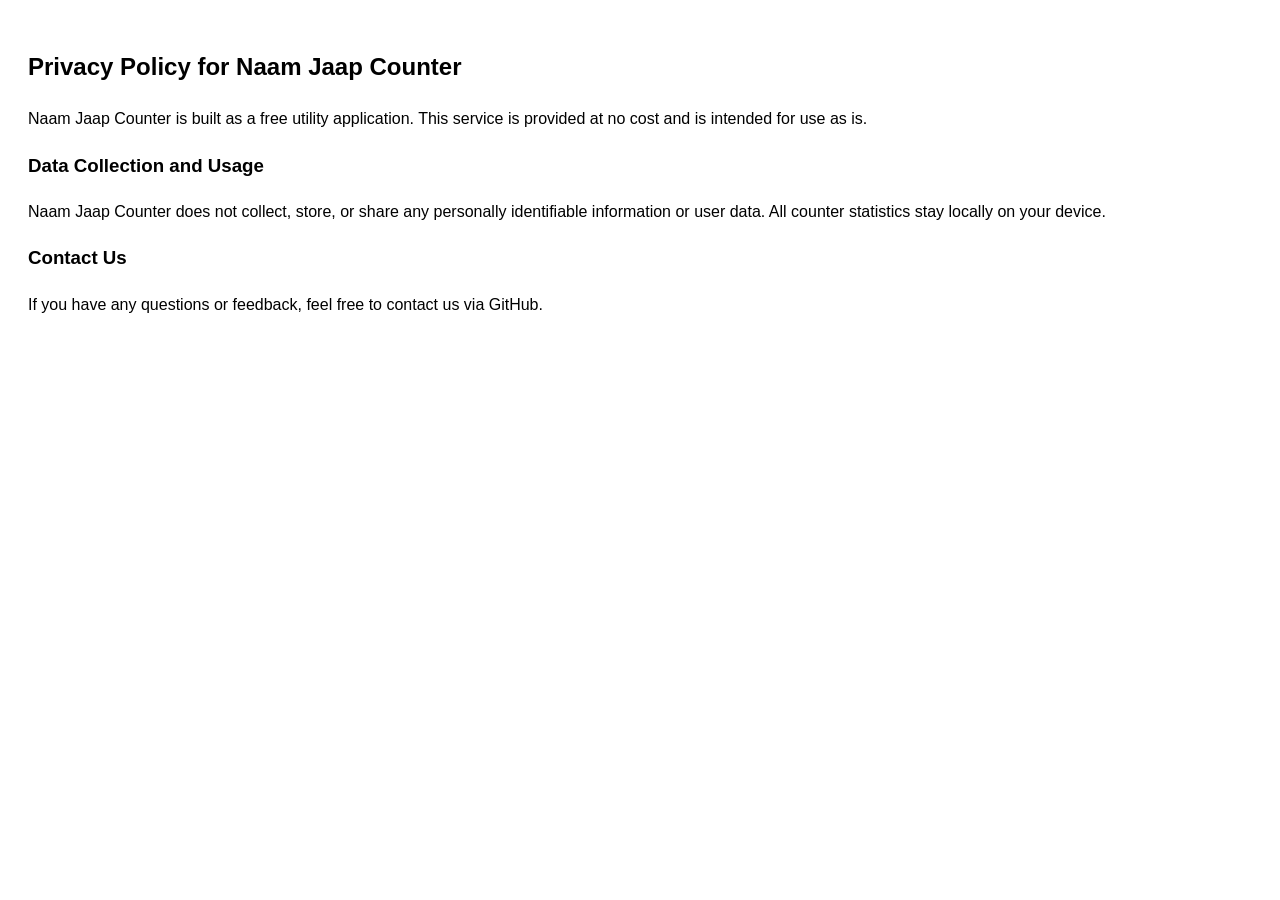
<file: privacy.html>
<!DOCTYPE html>
<html>
<head>
    <meta charset="UTF-8">
    <title>Privacy Policy - Naam Jaap Counter</title>
</head>
<body style="font-family: sans-serif; padding: 20px; line-height: 1.6;">
    <h2>Privacy Policy for Naam Jaap Counter</h2>
    <p>Naam Jaap Counter is built as a free utility application. This service is provided at no cost and is intended for use as is.</p>
    <h3>Data Collection and Usage</h3>
    <p>Naam Jaap Counter does not collect, store, or share any personally identifiable information or user data. All counter statistics stay locally on your device.</p>
    <h3>Contact Us</h3>
    <p>If you have any questions or feedback, feel free to contact us via GitHub.</p>
</body>
</html>
</file>
